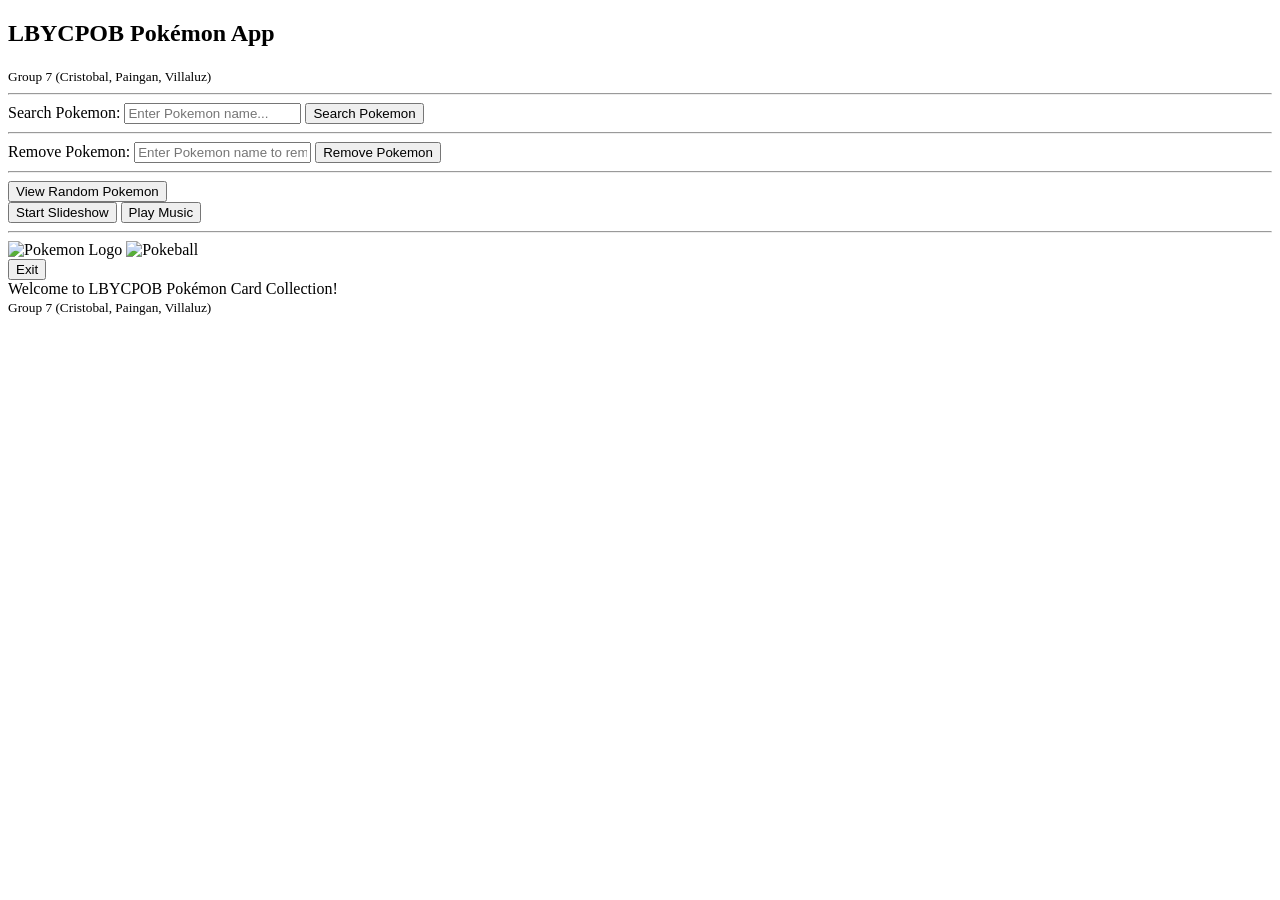
<file: src/main/resources/templates/index.html>
<!DOCTYPE html>
<html xmlns:th="http://www.thymeleaf.org">
<head>
    <meta charset="UTF-8">
    <meta name="viewport" content="width=device-width, initial-scale=1.0">
    <title>LBYCPOB Pokémon App</title>
    <link rel="stylesheet" th:href="@{/css/styles.css}">
</head>
<body>
<div class="root">

    <!-- ===================== MENU PANEL ===================== -->
    <aside class="menu-panel">
        <h1 class="title-label">LBYCPOB Pokémon App</h1>
        <small class="group-name">Group 7 (Cristobal, Paingan, Villaluz)</small>
        <hr class="separator">

        <form th:action="@{/pokemon/search}" method="post" class="side-form">
            <label class="section-label" for="searchName">Search Pokemon:</label>
            <input class="input-field" type="text" id="searchName" name="name" placeholder="Enter Pokemon name...">
            <button type="submit" class="action-button">Search Pokemon</button>
        </form>
        <hr class="separator">

        <form th:action="@{/pokemon/remove}" method="post" class="side-form">
            <label class="section-label" for="removeName">Remove Pokemon:</label>
            <input class="input-field" type="text" id="removeName" name="name" placeholder="Enter Pokemon name to remove...">
            <button type="submit" class="action-button">Remove Pokemon</button>
        </form>
        <hr class="separator">

        <form th:action="@{/pokemon/random}" method="post">
            <button type="submit" class="primary-button">View Random Pokemon</button>
        </form>
        <button type="button" id="slideshowBtn" class="primary-button">Start Slideshow</button>
        <button type="button" id="musicToggleBtn" class="action-button"> Play Music</button>
        <hr class="separator">

        <img class="logo" th:src="@{/images/pokemon-logo.gif}" alt="Pokemon Logo"
             onerror="this.style.display='none'">

        <img class="pokeball" th:src="@{/images/pokeball.png}" alt="Pokeball"
             onerror="this.style.display='none'">

        <form th:action="@{/pokemon/exit}" method="get">
            <button type="submit" class="quit-button">Exit</button>
        </form>
    </aside>

    <!-- ===================== CARD PANEL ===================== -->
    <main class="card-panel" id="cardPanel">

        <div th:if="${message}" class="message-label" th:text="${message}"></div>

        <!-- FIX: whole condition must be inside a single ${...} -->
        <div th:if="${selectedPokemon != null}" id="selectedCardWrapper">
            <div th:replace="~{fragments/pokemon-card :: pokemonCard(${selectedPokemon})}"></div>
        </div>

        <div th:if="${message == null and selectedPokemon == null}" class="welcome-label">
            Welcome to LBYCPOB Pokémon Card Collection! <br>
            <small>Group 7 (Cristobal, Paingan, Villaluz)</small>
        </div>

        <!-- FIX: reference the fragment file, not "::" (this file) -->
        <div id="slideshowDeck" style="display:none;">
            <div class="slide" th:each="p : ${allPokemon}">
                <div th:replace="~{fragments/pokemon-card :: pokemonCard(${p})}"></div>
            </div>
        </div>
    </main>

</div>
<script th:src="@{/js/background-music-manager.js}"></script>
<script th:src="@{/js/app.js}"></script>
</body>
</html>
</file>
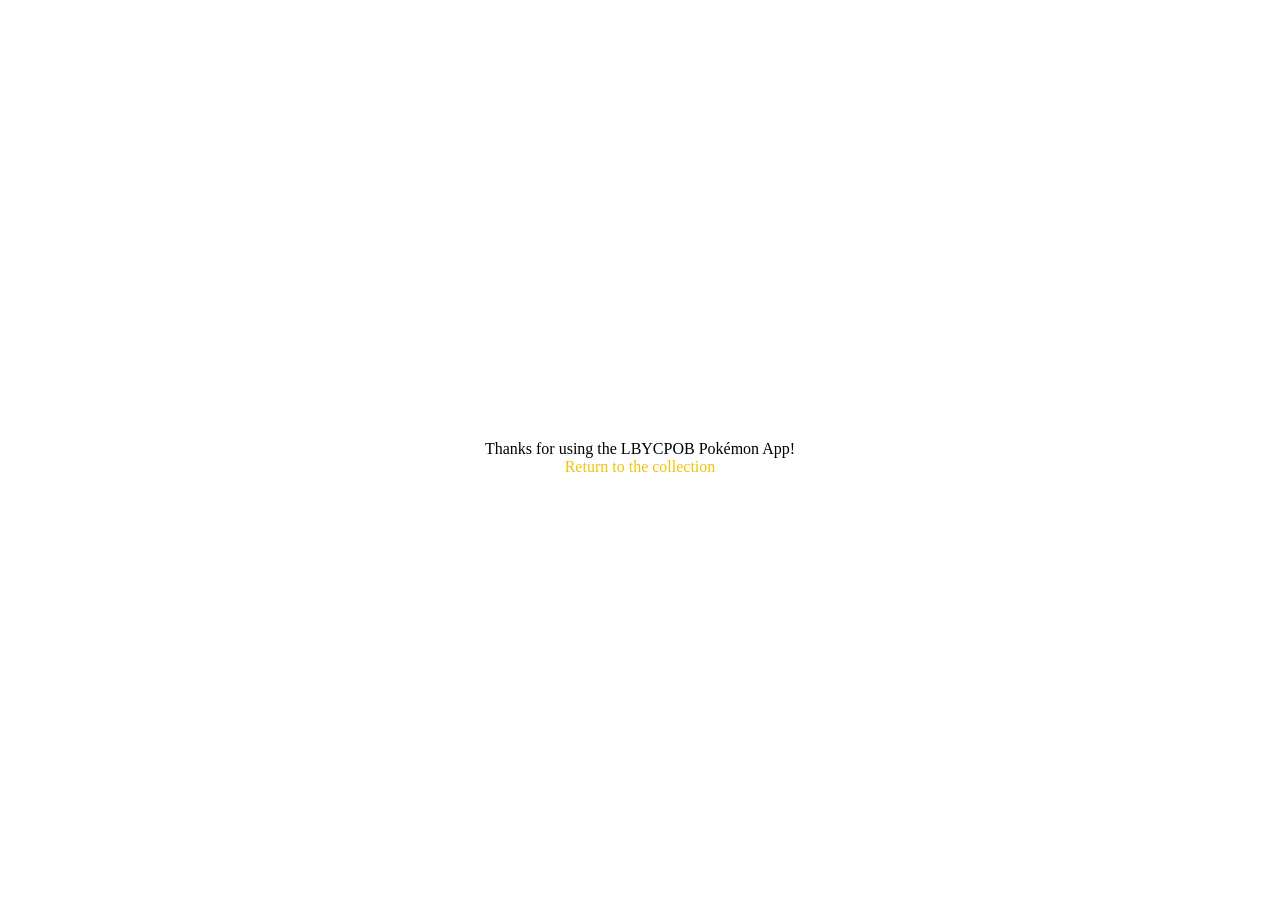
<file: src/main/resources/templates/goodbye.html>
<!DOCTYPE html>
<html xmlns:th="http://www.thymeleaf.org">
<head>
    <meta charset="UTF-8">
    <title>Goodbye - LBYCPOB Pokémon App</title>
    <link rel="stylesheet" th:href="@{/css/styles.css}">
</head>
<body>
<div class="root" style="align-items:center; justify-content:center; display:flex; height:100vh;">
    <div class="message-label" style="text-align:center;">
        Thanks for using the LBYCPOB Pokémon App!<br>
        <a th:href="@{/}" style="color:#f1c40f;">Return to the collection</a>
    </div>
</div>
</body>
</html>
</file>
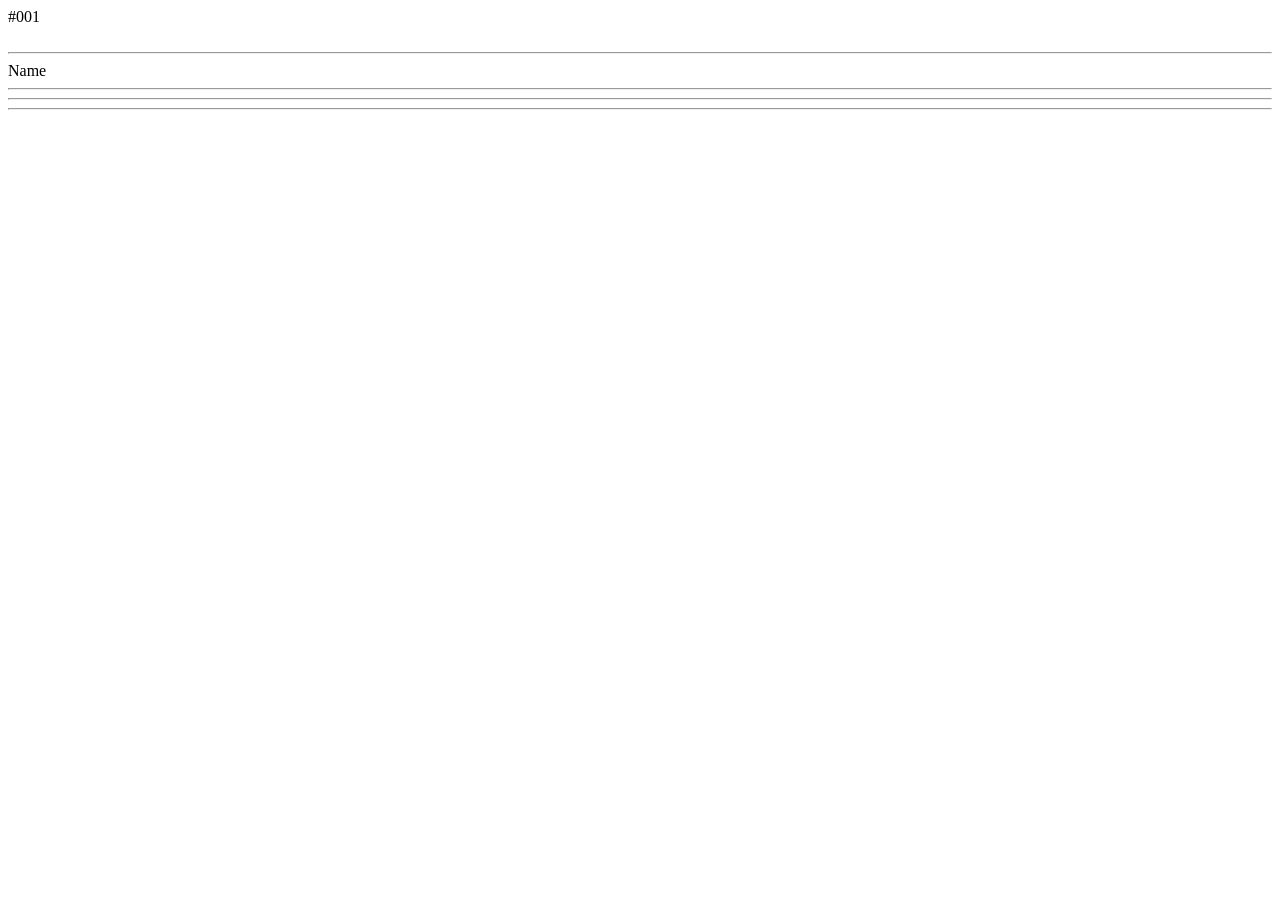
<file: src/main/resources/templates/fragments/pokemon-card.html>
<!DOCTYPE html>
<html xmlns:th="http://www.thymeleaf.org">
<body>

<div th:fragment="pokemonCard(p)" class="pokemon-card"
     th:style="'background:' + ${p.typeBackground} + ';'">

    <div class="pokemon-number" th:text="'#0' + ${p.instanceId}">#001</div>

    <div class="image-wrapper">
        <img class="pokemon-image"
             th:src="@{'/images/' + ${p.imageFileName}}"
             th:alt="${p.name}"
             th:attr="data-color=${p.typeBackground}, data-initial=${#strings.substring(p.name,0,1)}"
             onerror="window.pokemonImageFallback(this)">
    </div>

    <hr class="separator">
    <div class="pokemon-name" th:text="${p.name}">Name</div>
    <hr class="separator">

    <div class="basic-info">
        <div class="info-label" th:text="'Weight: ' + ${p.weight} + ' kg'"></div>
        <div class="info-label" th:text="'Height: ' + ${p.height} + ' m'"></div>
        <div class="power-label"
             th:text="'Power Level: ' + ${#numbers.formatDecimal(p.calculatePowerLevel(), 1, 1)}"></div>
    </div>

    <div class="type-box" th:if="${!p.dualType}"
         th:style="'background:' + ${p.typeBackground} + ';'">
        <span class="pokemon-type" th:text="${#strings.toUpperCase(p.type)}"></span>
    </div>
    <div class="type-box dual" th:if="${p.dualType}">
        <div class="type-half" th:style="'background:' + ${p.typeBackground} + ';'">
            <span class="pokemon-type" th:text="${p.firstType}"></span>
        </div>
        <div class="type-half" th:style="'background:' + ${p.secondBackground} + ';'">
            <span class="pokemon-type" th:text="${p.secondType}"></span>
        </div>
    </div>

    <hr class="separator">

    <div class="stats-box">
        <div class="stat-row">
            <div class="stat-label" th:text="'ATTACK: ' + ${#numbers.formatDecimal(p.attack, 1, 2)}"></div>
            <div class="stat-bar-bg"><div class="stat-bar attack"
                                          th:style="'width:' + ${(p.attack lt 1.0 ? p.attack : 1.0) * 100} + '%;'"></div></div>
        </div>
        <div class="stat-row">
            <div class="stat-label" th:text="'DEFENSE: ' + ${#numbers.formatDecimal(p.defense, 1, 2)}"></div>
            <div class="stat-bar-bg"><div class="stat-bar defense"
                                          th:style="'width:' + ${(p.defense lt 1.0 ? p.defense : 1.0) * 100} + '%;'"></div></div>
        </div>
        <div class="stat-row">
            <div class="stat-label" th:text="'STAMINA: ' + ${#numbers.formatDecimal(p.stamina, 1, 2)}"></div>
            <div class="stat-bar-bg"><div class="stat-bar stamina"
                                          th:style="'width:' + ${(p.stamina lt 1.0 ? p.stamina : 1.0) * 100} + '%;'"></div></div>
        </div>
    </div>
    <hr class="separator">
</div>

</body>
</html>
</file>
